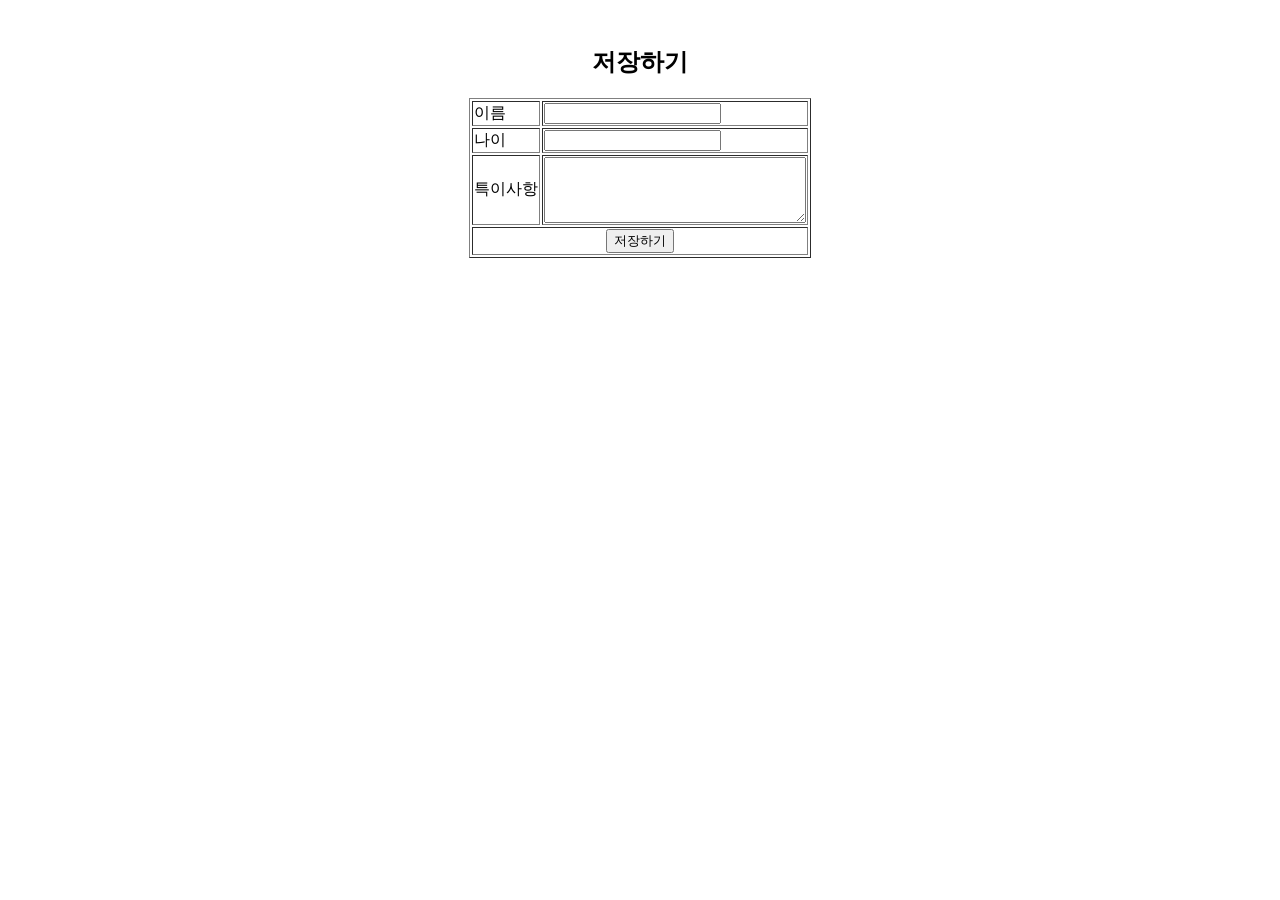
<file: demo-1/src/main/resources/templates/board/form.html>
<html xmlns:th="http://www.thymeleaf.org">

<body>
<div  th:replace="~{include/top}"></div>
<section>
<br>
<div align="center"  > <h2> 저장하기 </h2> </div>
<div align="center"  > 

<form action="/board/insert">
<table border=1>
<tr><td>이름</td><td><input type=text name=name></td></tr>
<tr><td>나이</td><td><input type=text name=age></td></tr>
<tr><td>특이사항</td><td><textarea name="etc" cols=30 rows=4></textarea></td></tr>

<tr><td colspan=2 align="center"> <input  type = submit  value="저장하기" ></td></tr>

</table>
</form>

</div>
<br>
</section>

<div  th:replace="~{include/bottom::footer}"></div>
</body>
</html>
</file>
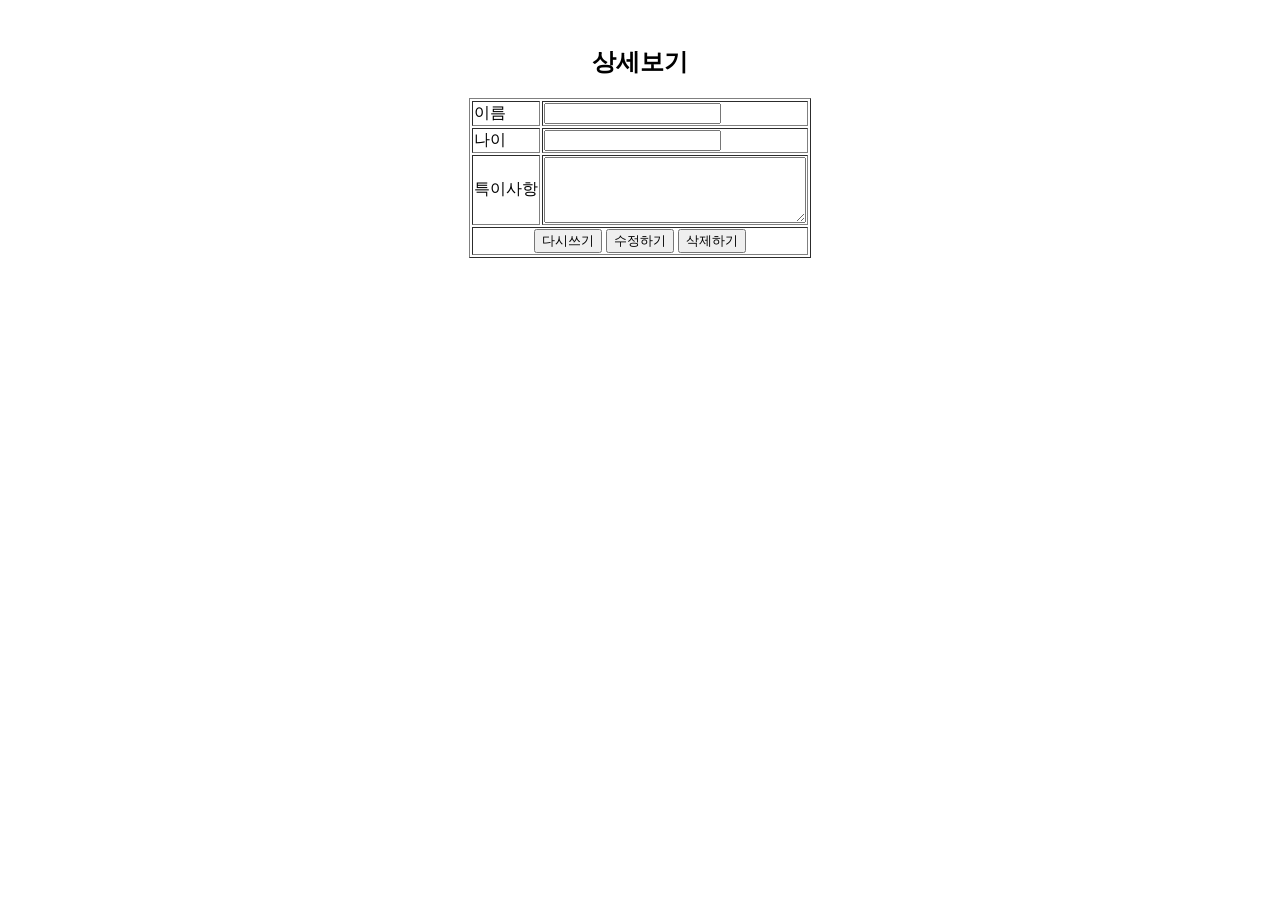
<file: demo-1/src/main/resources/templates/board/getBoard.html>
<html xmlns:th="http://www.thymeleaf.org">
<head>
<title>상세보기</title>
</head>
<body>
	<div th:replace="~{include/top}"></div>
	
	<script th:inline="javascript">
	function BoardDelete(k){
		alert(k)
	}
	
	</script>
	<section>
		<br>
		<div align="center">
			<h2>상세보기</h2>
		</div>
		<div align="center">
			<form name=f1 value="${m.idx}">
				<table border="1">
				<input type=hidden id="ckIDX" value="idx확인"  > 
					<input type="hidden" name="idx" th:value="${m.idx}">
					<tr>
						<td>이름</td>
						<td><input type="text" name="name" th:value="${m.name}"></td>
					</tr>
					<tr>
						<td>나이</td>
						<td><input type="text" name="age" th:value="${m.age}"></td>
					</tr>
					<tr>
						<td>특이사항</td>
						<td><textarea name="etc" cols="30" rows="4"
								th:text="${m.etc}"></textarea></td>
					</tr>
					<tr>
						<td colspan="2" align="center"><input type="reset"
							value="다시쓰기"> <input type=submit value="수정하기"
							onClick="JavaScript:f1.action='BoardUpdate'"> 
							<input type=submit value="삭제하기"
							th:onClick="JavaScript:f1.action='BoardDelete'"></td>
					</tr>
				</table>
			</form>
		</div>
		<br>
	</section>
	<div th:replace="~{include/bottom::footer}"></div>
</body>
</html>
</file>
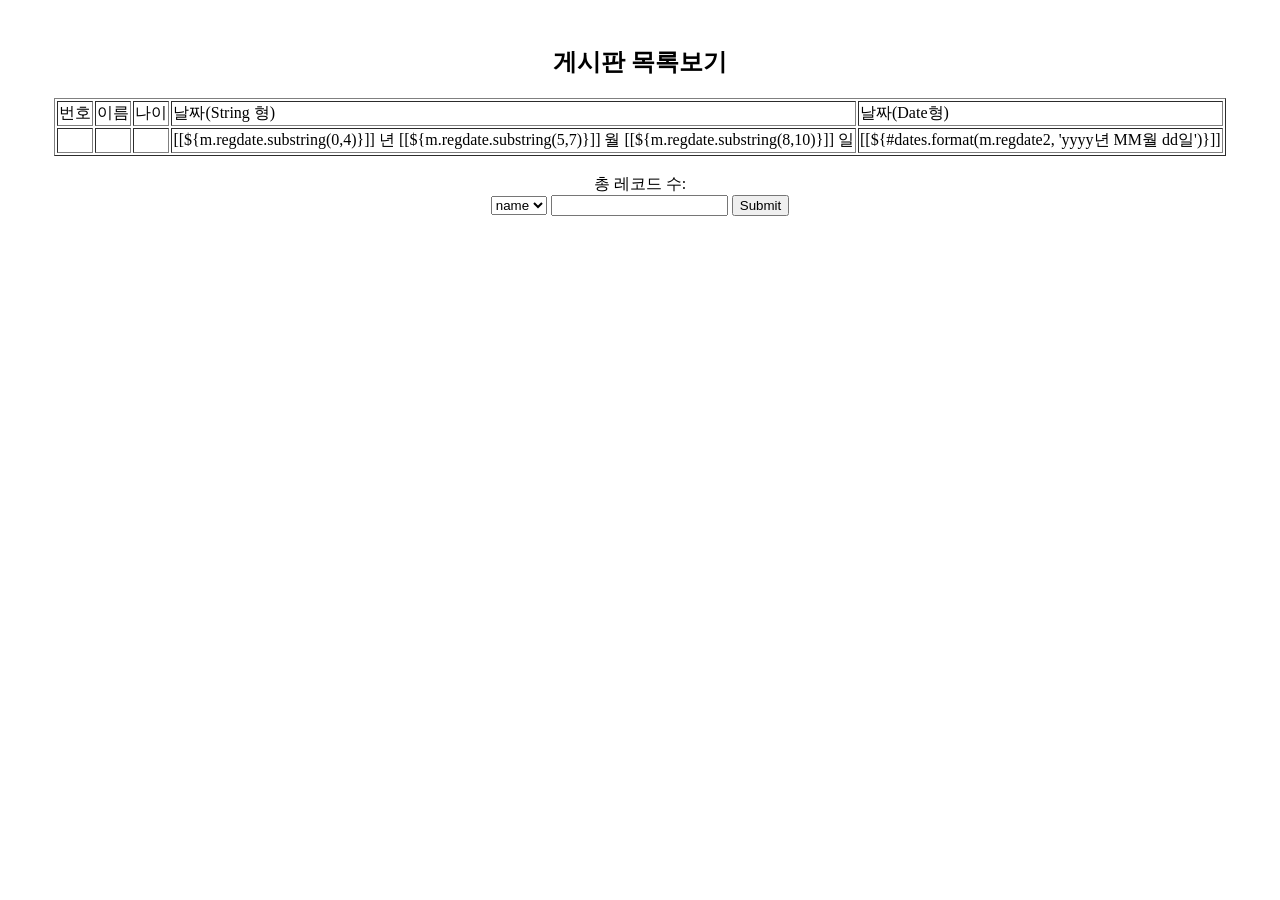
<file: demo-1/src/main/resources/templates/board/getBoardList.html>
<html xmlns:th="http://www.thymeleaf.org">

<body>
	<div th:replace="~{include/top}"></div>
	<section>
		<br>
		<div align="center">
			<h2>게시판 목록보기</h2>
		</div>
		<div align="center">
			<table border=1>
				<tr>
					<td>번호</td>
					<td>이름</td>
					<td>나이</td>
					<td>날짜(String 형)</td>
					<td>날짜(Date형)</td>
				</tr>

				<tr th:each="m, iterStat : ${li}">
                        <td th:text="${iterStat.count}"></td>
                        <td>
                            <a th:href="@{/board/getBoard(idx=${m.idx},name=${m.name})}" th:text="${m.name}"></a>
                        </td>
                        <td th:text="${m.age}"></td>
                        <td>
                            [[${m.regdate.substring(0,4)}]] 년
                            [[${m.regdate.substring(5,7)}]] 월
                            [[${m.regdate.substring(8,10)}]] 일
                        </td>
                        <td>[[${#dates.format(m.regdate2, 'yyyy년 MM월 dd일')}]]</td>
                    </tr>
                </tbody>
            </table>
            <br>
            <div>
                총 레코드 수: <span th:text="${#lists.size(li)}"></span>
            </div>

			</table>
			<form action="/board/getBoardList">
				<select name=ch1>
					<option value="name">name</option>
					<option value="age">age</option>
				</select> <input type=text name="ch2"> <input type=submit
					vaule="검색하기">
			</form>

		</div>
		<br>
	</section>

	<div th:replace="~{include/bottom::footer}"></div>
</body>
</html>
</file>
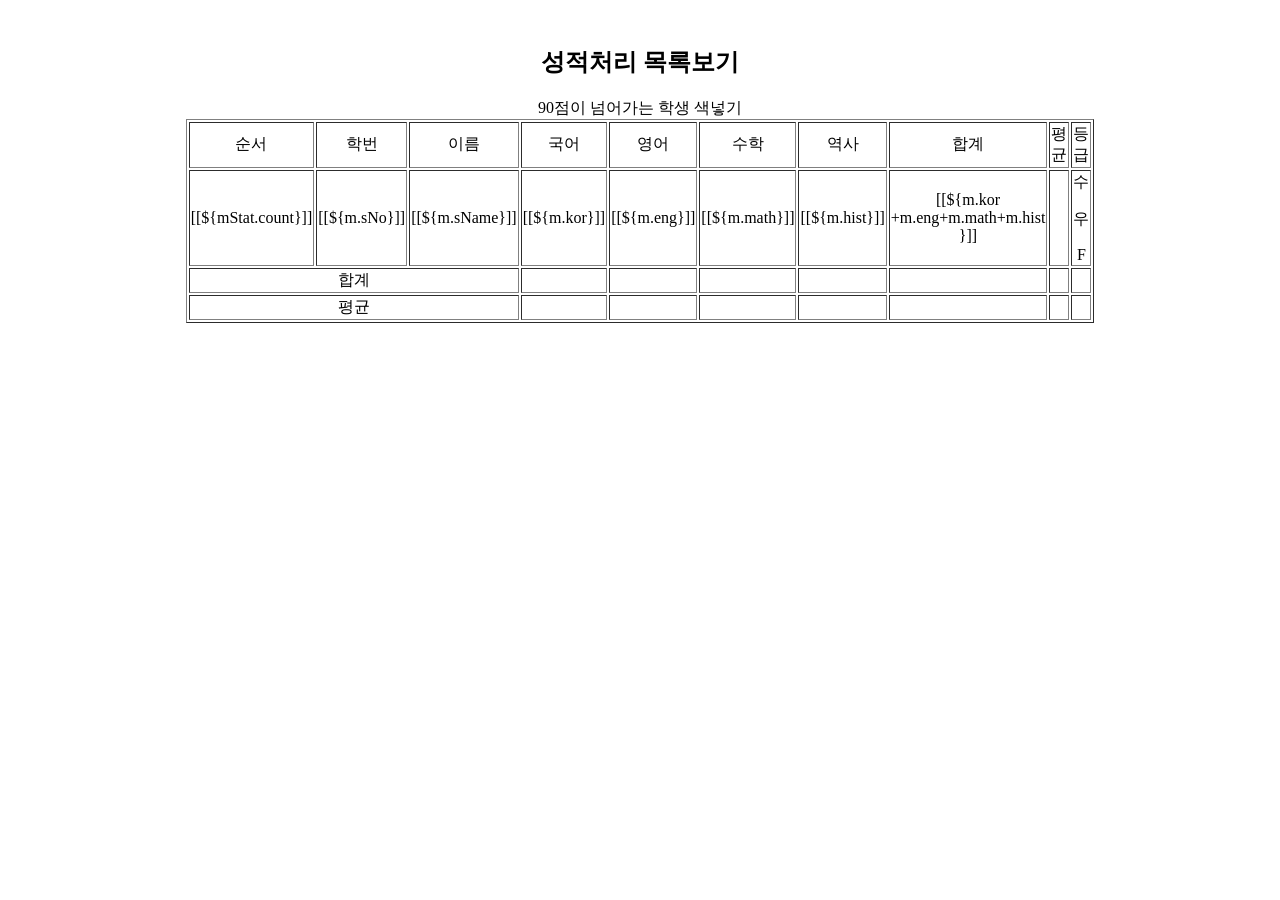
<file: demo-1/src/main/resources/templates/exam/list.html>
<html xmlns:th="http://www.thymeleaf.org">

<body>
<div  th:replace="~{include/top}"></div>
<section>
<br>
<div align="center"  > <h2> 성적처리 목록보기  </h2> </div>
 <style>
        .high-score {
            color: red;
            font-weight: bold;
        }
    </style>
<div align="center"  > 
90점이 넘어가는 학생 색넣기
<table border=1  width=800 >
<tr  align="center"> <td>순서 </td> <td>학번 </td><td>이름 </td>
   <td>국어 </td><td> 영어 </td><td> 수학 </td><td> 역사 </td>
   <td>합계 </td><td> 평균 </td><td>등급</td>
   </tr>

<tr th:each="m, mStat: ${li} "  align="center" 
 th:style="${m.kor + m.eng + m.math + m.hist >= 360} ? 'background-color: green;' : ''" >

    <td > [[${mStat.count}]] </td>
    <td > [[${m.sNo}]] </td>
    <td > [[${m.sName}]] </td>
    <td > [[${m.kor}]] </td>
    <td > [[${m.eng}]] </td>
    <td > [[${m.math}]] </td>
    <td > [[${m.hist}]] </td>
	<td >[[${m.kor +m.eng+m.math+m.hist }]] </td>
	<td >
		<span th:text="${#numbers.formatDecimal((m.kor + m.eng + m.math + m.hist) / 4.0, 1, 1)}"
                          th:classappend="${((m.kor + m.eng + m.math + m.hist) / 4.0) >= 90} ? 'high-score' : ''"></span>
	</td>
<td>
<div>
	<p th:if="${#numbers.formatDecimal((m.kor + m.eng + m.math + m.hist) * 1.0 / 4, 1, 1)} >= 90"> 수 </p>
	<p th:if="${#numbers.formatDecimal((m.kor + m.eng + m.math + m.hist) * 1.0 / 4, 1, 1)} >= 80 and ${#numbers.formatDecimal((m.kor + m.eng + m.math + m.hist) * 1.0 / 4, 1, 1)} < 90"> 우 </p>
	<p th:if="${#numbers.formatDecimal((m.kor + m.eng + m.math + m.hist) * 1.0 / 4, 1, 1)} < 80"> F </p>
    </div>
</td>
</tr>
<tr align="center" >

    <td colspan=3  align="center"  > 합계 </td>

    <td ><span th:text="${#aggregates.sum(li.![kor]) }"></span> </td>
    <td ><span th:text="${#aggregates.sum(li.![eng]) }"></span> </td>
    <td ><span th:text="${#aggregates.sum(li.![math]) }"></span> </td>
    <td ><span th:text="${#aggregates.sum(li.![hist]) }"></span> </td>
    <td ><span th:text="${#aggregates.sum(li.![kor]) + #aggregates.sum(li.![eng])+ #aggregates.sum(li.![math])+ #aggregates.sum(li.![hist]) } "></span> </td>
    <td ><span th:text="${(#aggregates.sum(li.![kor]) + #aggregates.sum(li.![eng])+ #aggregates.sum(li.![math])+ #aggregates.sum(li.![hist])) / 4.0 } "></span> </td>
<td></td>
</tr>
<tr align="center">

    <td colspan=3 align="center" > 평균 </td>

    <td ><span th:text="${#numbers.formatDecimal(#aggregates.sum(li.![kor])*1.0 / #lists.size(li), 1, 1)}"> </span> </td>
    <td ><span th:text="${#numbers.formatDecimal(#aggregates.sum(li.![eng])*1.0 / #lists.size(li), 1, 1)}"> </span> </td>
    <td ><span th:text="${#numbers.formatDecimal(#aggregates.sum(li.![math])*1.0 / #lists.size(li), 1, 1)}"> </span> </td>
    <td ><span th:text="${#numbers.formatDecimal(#aggregates.sum(li.![hist])*1.0 / #lists.size(li), 1, 1)}"> </span> </td>
    <td ><span th:text="${#numbers.formatDecimal((#aggregates.sum(li.![kor]) + #aggregates.sum(li.![eng])+ #aggregates.sum(li.![math])+ #aggregates.sum(li.![hist])) *1.0 / #lists.size(li), 1, 1)}"> </span> </td>     
    <td ><span th:text="${#numbers.formatDecimal(((#aggregates.sum(li.![kor]) + #aggregates.sum(li.![eng])+ #aggregates.sum(li.![math])+ #aggregates.sum(li.![hist]))/4.0) *1.0 / #lists.size(li), 1, 1)}"> </span> </td>  
		<td></td>
</tr>

</table>

</div>
<br>
</section>

<div  th:replace="~{include/bottom::footer}"></div>
</body>
</html>
</file>
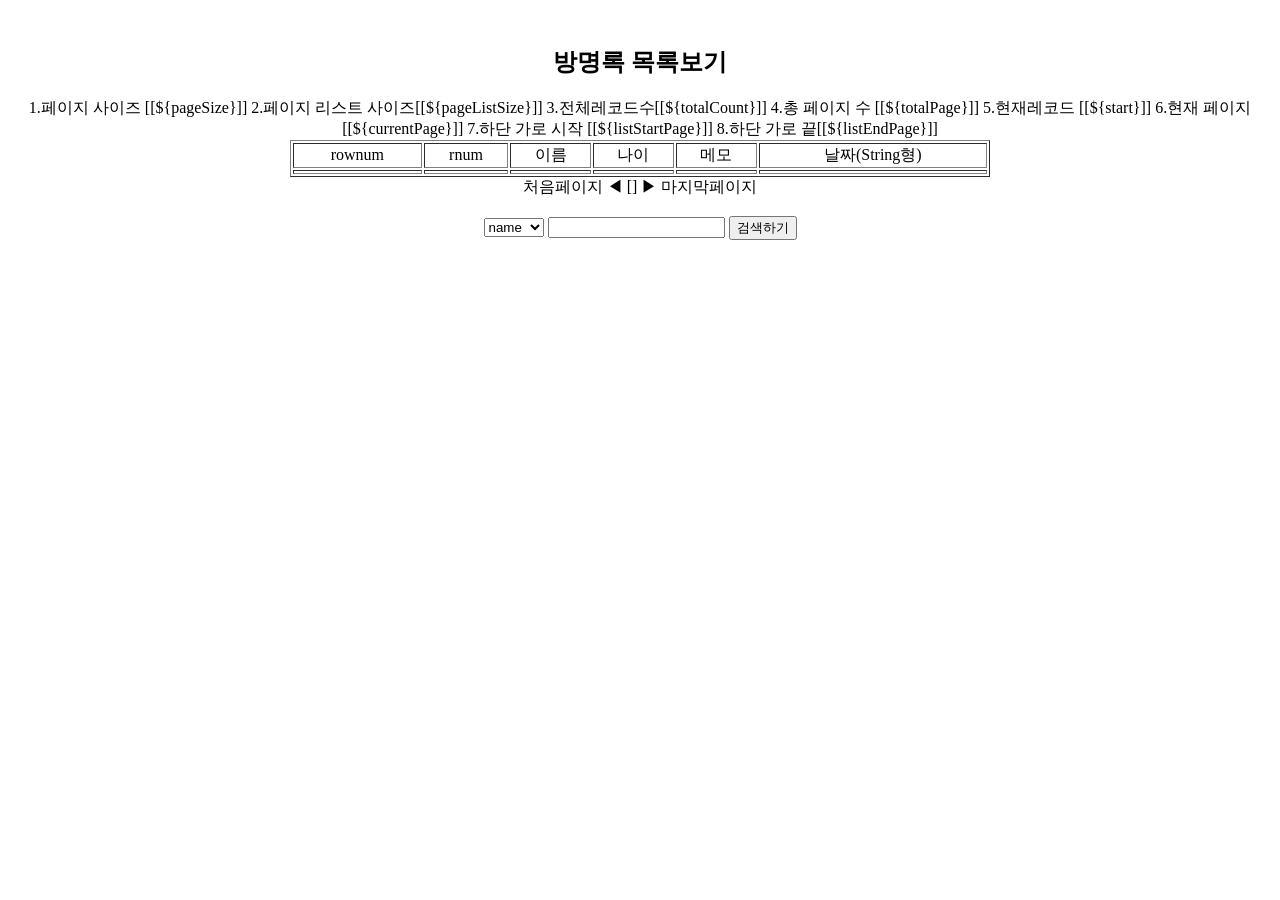
<file: demo-1/src/main/resources/templates/guestBook/list.html>
<html xmlns:th="http://www.thymeleaf.org">

<body>
	<div th:replace="~{include/top}"></div>
	<section>
		<br>
		<div align="center">
			<h2>방명록 목록보기</h2>
		</div>
		<div align="center">

			1.페이지 사이즈 [[${pageSize}]] 2.페이지 리스트 사이즈[[${pageListSize}]]
			3.전체레코드수[[${totalCount}]] 4.총 페이지 수 [[${totalPage}]] 5.현재레코드
			[[${start}]] 6.현재 페이지 [[${currentPage}]] 7.하단 가로 시작
			[[${listStartPage}]] 8.하단 가로 끝[[${listEndPage}]]

			<table border=1 width=700>
				<tr align="center">
					<td>rownum</td>
					<td>rnum</td>
					<td>이름</td>
					<td>나이</td>
					<td>메모</td>
					<td>날짜(String형)</td>
				</tr>

				<tr th:each="m, mStat: ${li} " align="center">
					<td th:text="${m.rownum}" />
					<td th:text="${m.rnum}" />
					<td th:text="${m.name}" />
					<td th:text="${m.age}" />
					<td th:text="${m.memo}" />
					<td th:text="${m.regdate}" />
				</tr>
			</table>
			<a th:href="@{/guestBook/list(start=1, ch1=${ch1}, ch2=${ch2})}">처음페이지</a>




			<th:block th:if="${listStartPage > pageListSize}"
				th:with="start=${(listStartPage - pageListSize - 1) * pageSize + 1}">
				<a th:href="@{/guestBook/list(start=${start}, ch1=${ch1}, ch2=${ch2})}"
					th:text="'이전10페이지'"></a>
			</th:block>

			<a th:href="@{/guestBook/list(start=${currentPage == 1  ? 1 : (currentPage - 2) * pageSize + 1},
 			ch1=${ch1}, ch2=${ch2})}">◀</a>

			<th:block th:each="i : ${#numbers.sequence(listStartPage, listEndPage)}"
				th:with="start=${(i - 1) * pageSize + 1}">
				<th:block th:if="${i <= totalPage}">
        [<a th:href="@{/guestBook/list(start=${start}, ch1=${ch1}, ch2=${ch2})}" th:text="${i}"></a>]
    </th:block>
			</th:block>

			<a th:href="@{/guestBook/list(start=${currentPage == totalPage ? (totalPage - 1) * pageSize + 1 : currentPage * pageSize +1},
 ch1=${ch1}, ch2=${ch2})}">▶</a>

			<th:block th:if="${listEndPage < totalPage}"
				th:with="start=${(listStartPage + pageListSize - 1) * pageSize + 1}">
				<a th:href="@{/guestBook/list(start=${start}, ch1=${ch1}, ch2=${ch2})}"
				th:text="'다음10페이지'"></a>
			</th:block>

			<a th:href="@{/guestBook/list(start=${(totalPage - 1) * pageSize + 1}, ch1=${ch1}, ch2=${ch2})}">마지막페이지</a>
		</div>
		<br>
		<div align="center">

			<form action="/guestBook/list">
				<select name=ch1>
					<option value="name">name</option>
					<option value="memo">memo</option>
				</select> <input type=text name="ch2"> <input type=submit
					value="검색하기">
			</form>
		</div>
	</section>

	<div th:replace="~{include/bottom::footer}"></div>
</body>
</html>
</file>
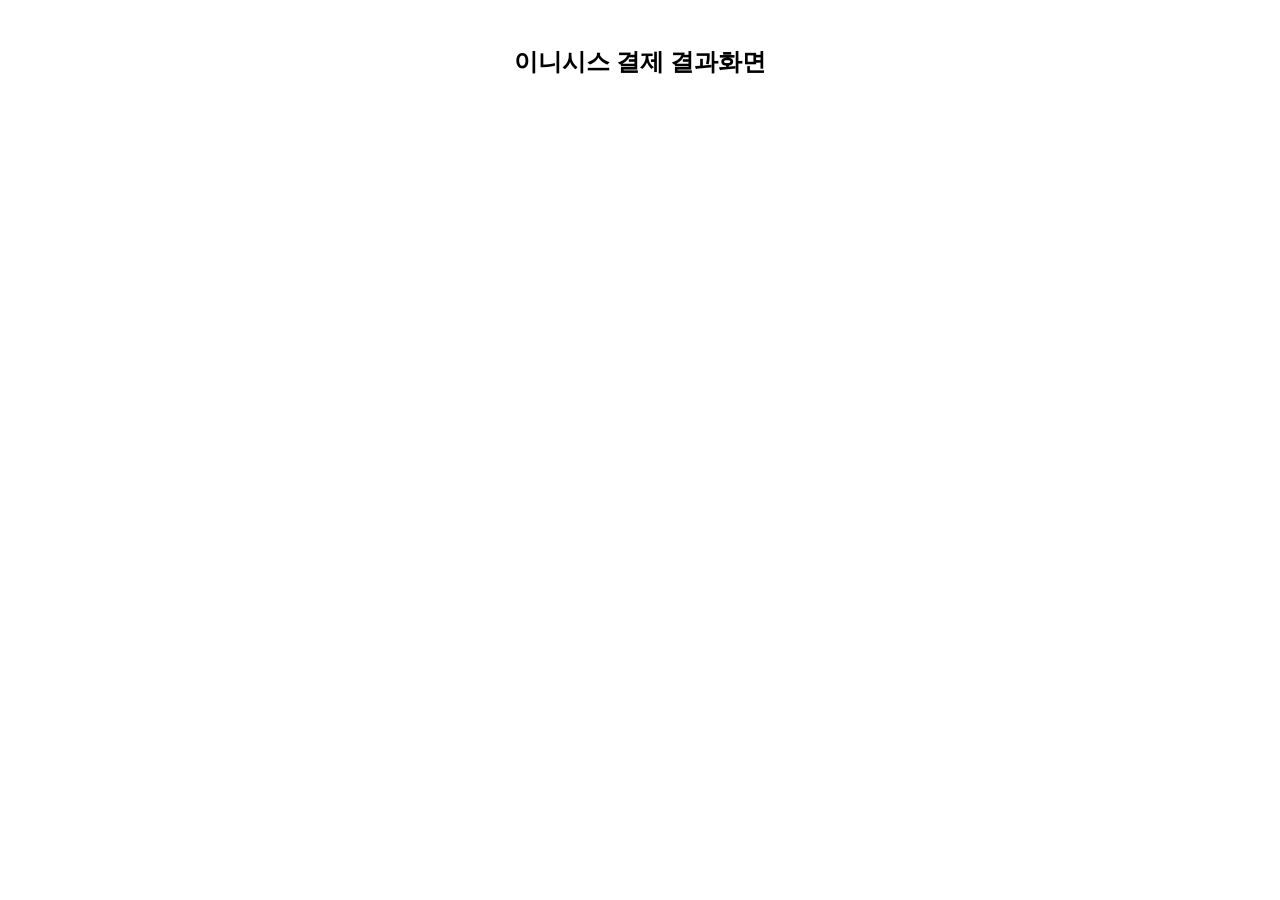
<file: demo-1/src/main/resources/templates/PortOne/fail.html>
<html xmlns:th="http://www.thymeleaf.org">

<body>
<div  th:replace="~{include/top}"></div>
<section>
<br>
<div align="center">
<h2>이니시스 결제 결과화면</h2>
<h2 th:text="${fail}"> </h2>
<br>
</div>
</section>

<div  th:replace="~{include/bottom::footer}"></div>
</body>
</html>
</file>
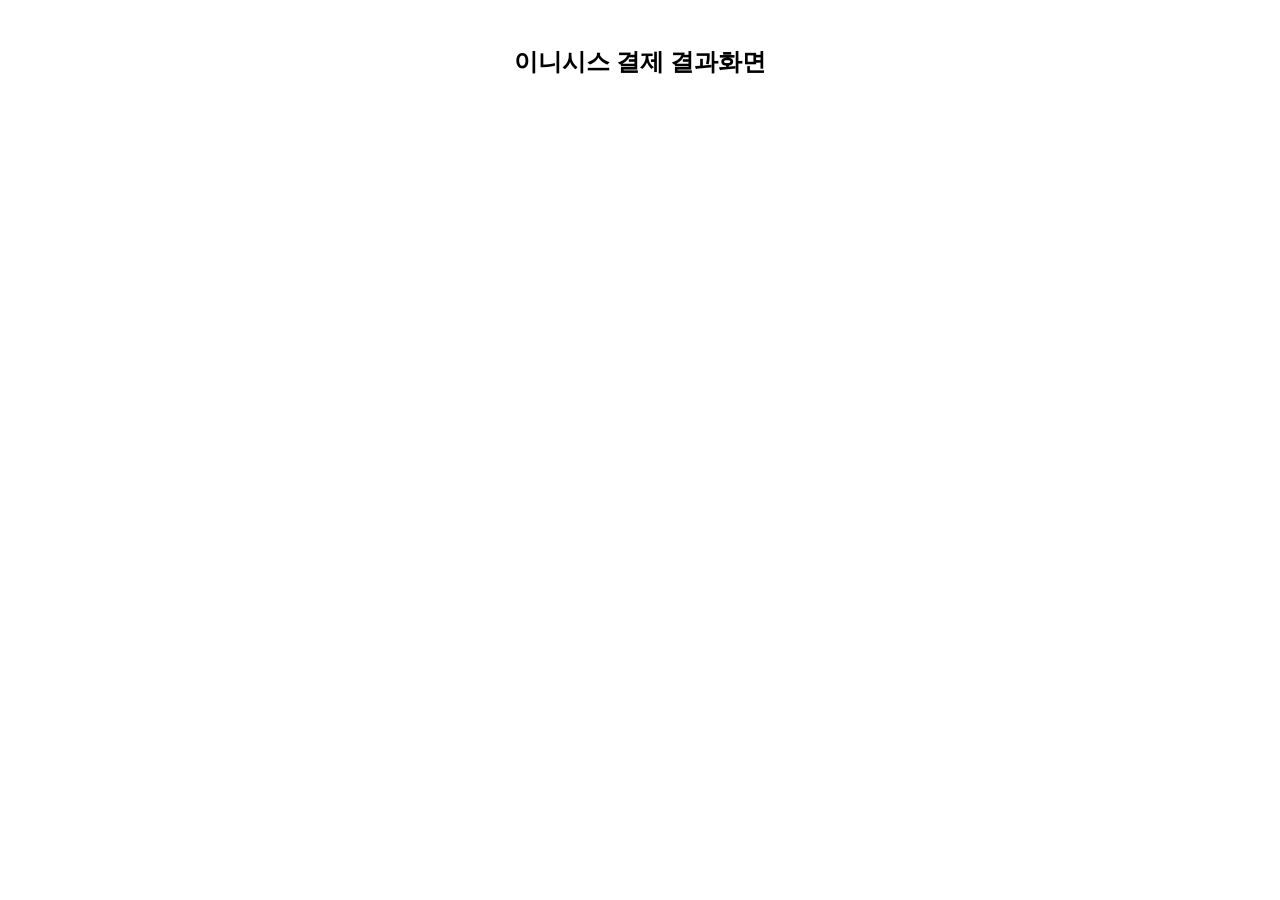
<file: demo-1/src/main/resources/templates/PortOne/result.html>
<html xmlns:th="http://www.thymeleaf.org">

<body>
<div  th:replace="~{include/top}"></div>
<section>
<br>
<div align="center">
<h2>이니시스 결제 결과화면</h2>
<h2 th:text="${hello}"> </h2>
<br>
</div>
</section>

<div  th:replace="~{include/bottom::footer}"></div>
</body>
</html>
</file>
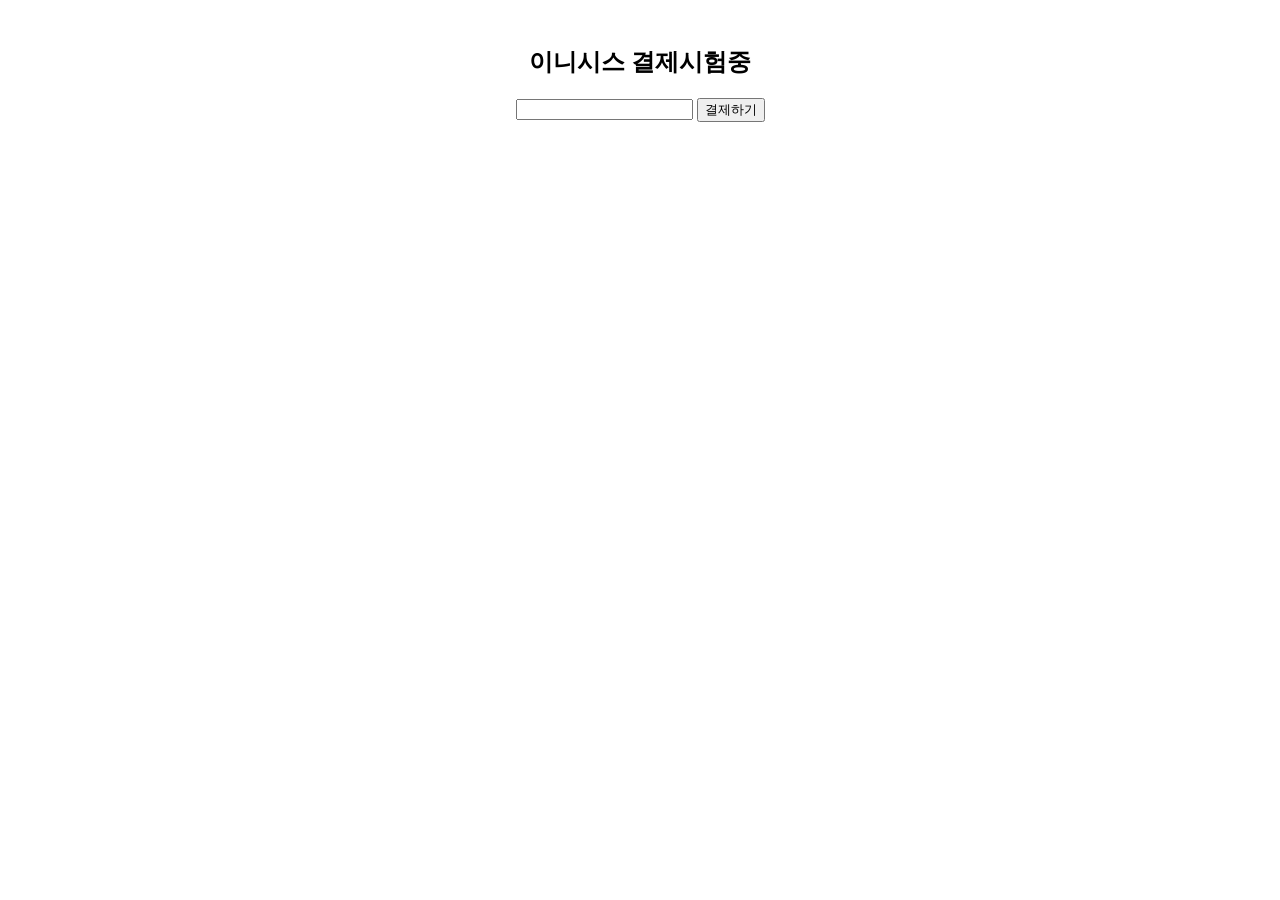
<file: demo-1/src/main/resources/templates/PortOne/start.html>
<html xmlns:th="http://www.thymeleaf.org">
<head>
<meta charset="UTF-8">
<title>majustory.com(결제화면)</title>

<script  src="http://code.jquery.com/jquery-1.10.2.js" ></script>
<script src="https://cdn.iamport.kr/v1/iamport.js"></script>

</head>

<div  th:replace="~{/include/top}"></div>
<section>
<br>
<div align="center">
     <h2> 이니시스 결제시험중 </h2>

     <div class="kg_pay_btn" th:data-name="${m.dataName}" 
                             th:data-price="${m.dataPrice}" 
                             th:data-goodsnum="${m.dataGoodsnum}">
       <input  type=text  id = datepicker  th:value="${m.today}" >
       <button type="button" th:onclick="kg_request_pay()">결제하기</button>
	</div>

</div>      
<br>
</section>

<script th:inline="javascript">

  jQuery.ajaxSetup({cache:false});

  function kg_request_pay() {
    //전달할 데이터 ( 4개 모두 필수 )
    var selectedDate = document.getElementById("datepicker").value;
    var selectedGoodsName = document.querySelector(".kg_pay_btn").getAttribute("data-name");
    var selectedGoodsPrice = document.querySelector(".kg_pay_btn").getAttribute("data-price");
    var selectedGoodsNum = document.querySelector(".kg_pay_btn").getAttribute("data-goodsnum");
   
    //kg이니시스 결제 API
    var IMP = window.IMP; // 생략가능
    IMP.init('imp53506301');  // 가맹점 식별코드

    // IMP.request_pay(param, callback) 결제창 호출
    IMP.request_pay({
      pg: "html5_inicis",
      pay_method: "card",
      merchant_uid: "gpay_" + new Date().getTime(),   // 주문번호
      name: [[${m.gname}]] +" "+ selectedGoodsName,   // 상품이름
      amount: selectedGoodsPrice,                     // 상품가격 (숫자 타입)
      buyer_email: [[${m.mmail}]],
      buyer_name: [[${m.mname}]],
      buyer_tel: [[${m.mphone}]]
    }, function (rsp) { // callback
      console.log(rsp);
      if ( rsp.success ) { //결제 성공시
        var msg = '결제가 완료되었습니다.';
        alert(msg)        
        var result = {
          "mpaynum" : rsp.merchant_uid, //결제번호
          "membernum" :[[${m.membernum}]], //회원번호
          "mpaymethod":rsp.pay_method, //결제수단
          "mpayproduct":rsp.name, //헬스장 이름 + 상품이름
          "mpayprice":rsp.paid_amount, // 결제금액
          "mpaydate" : new Date().toISOString().slice(0, 10), //결제일
          "mpaygym" : [[${m.gname}]], //헬스장 이름
          "mpayperiod" : selectedDate, //상품이용기간 (구매날짜)
          "mpaytime" : "",
          "trainername":"",
          "ggoodsnum": selectedGoodsNum, //상품번호
          "tgoodsint" : null,
          "gymnum" : [[${m.gymnum}]] //헬스장 고유번호
        }
        console.log(result);

        $.ajax({          
          url:"/PortOne/insertMPay",
          type:"post",
          contentType: 'application/json',
          data:JSON.stringify(result),
          success: function (res) {
            console.log(res);
            alert(res)
            location.href=res;
          },
          error: function (err) {
            console.log(err);
          }
        }); //ajax
      } else {
          var msg = '결제 실패';
          msg += '\n에러내용 : ' + rsp.error_msg;
        }
      alert(msg);
    });
  }

 
</script>


<div  th:replace="~{/include/bottom::footer}"></div>
</body>
</file>
